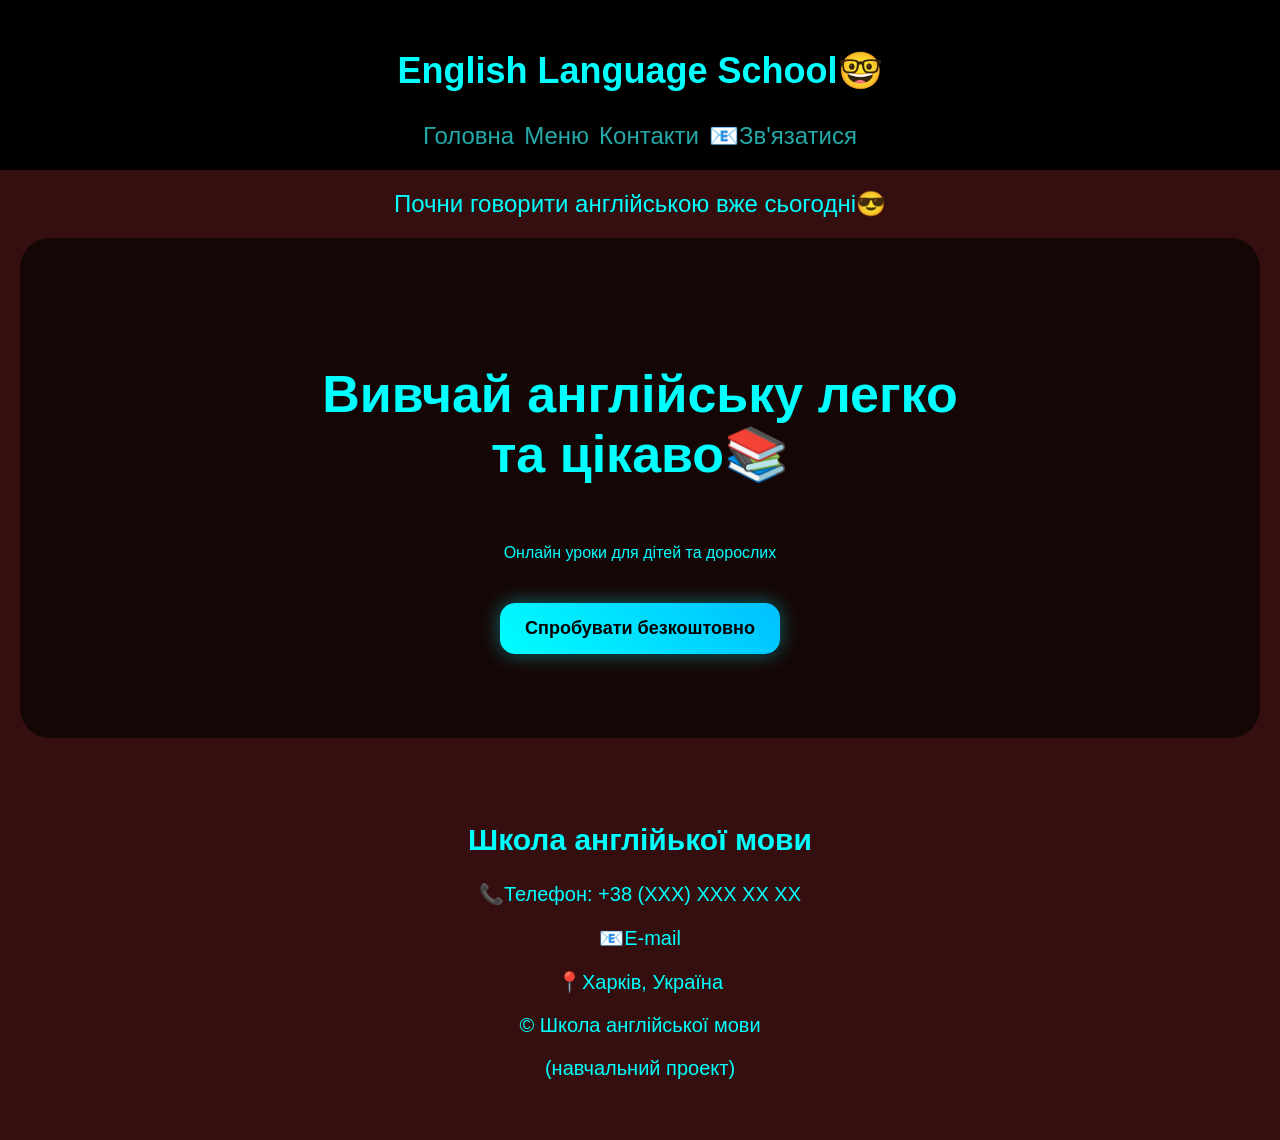
<file: Школа англійської мови.html>
<!DOCTYPE html>
<html lang="uk">
<hed>
    <meta charset="UTF-8">

    <meta name="viewport"
    content="width=device-width, initial-scale=1.0">
    
    <title>Онлайн школа англійської мови</title>

</hed>




<body>

    <header>
        <h2>English Language School🤓</h2>
        <nav>
                <a href="#home">Головна</a>
                <a href="#menu">Меню</a>
                <a href="#contacts">Контакти</a>
                <a href="mailto:yurij.webdev@gmail.com">
                    📧Зв'язатися
                </a>
        </nav>
            

    </header>


    <main class="main-content">
        Почни говорити англійською вже сьогодні😎
    </main>


    <section id="home" class="hero">

        <h1>
            Вивчай англійську легко та цікаво📚
        </h1>

        <p>
            Онлайн уроки для дітей та дорослих
        </p>

        <button>
            Спробувати безкоштовно
        </button>

    </section>



    <footer id="contacts"> 
        <h2>Школа англійької мови</h2>

        <p>📞Телефон: +38 (XXX) XXX XX XX</p>
            <p>
             <a href="mailto:yurij.webdev@gmail.com" title="Написати нам">
                📧E-mail
            </a>
            </p>

            <p>📍Харків, Україна</p>

            <p>© Школа англійської мови</p>

            <p>(навчальний проект)</p>

    </footer>

</body>



    <style>

        *{box-sizing: border-box;
            }

        body {
            background: #350f0f;
            color: aqua;
            text-align: center;
            font-family: Arial, sans-serif;
            
            margin: 0;
        }   

        header {
            background: black;
            font-size: 24px;
            color: aqua;
            padding: 20px;

            position: sticky;

            z-index: 500;
        }

        footer {
            background: #350f0f;
            padding: 40px;
            font-size: 20px;
            z-index: 600;
        }


        footer p, footer a {
            color: aqua;
            text-decoration: none;
        }

        .hero {
            padding: 80px 20px;
            background-image:
            linear-gradient(rgba(0,0,0,0.6),
            rgba(0,0,0,0.6)
            ),
            
            url("https://images.pexels.com/photos/7750131/pexels-photo-7750131.jpeg");

            background-size: cover;
            background-position: center;

            border-radius: 30px;

            margin: 20px;

            min-height: 500px;

            display: flex;

            flex-direction: column;
            justify-content: center;
            align-items: center;
        }

        nav {
                display: flex;
                flex-wrap: wrap;
                justify-content: center;
                gap: 10px;
        }

        nav a {
            color: rgb(37, 168, 168);
            text-decoration: none;
        }

        nav a:hover {
            color: cyan;

        }

        .main-content {
            font-size: 24px;
            margin: 20px 0;
        }

            /*стилі КНОПКИ - СПРОБУВАТИ ЗАРАЗ*/
        .hero button {
            margin-top: 25px;

            padding: 15px 25px;

            border: none;

            border-radius: 15px;

            background: linear-gradient(
                45deg,
                cyan,
                #00bfff
            );

            color: black;
            font-size: 18px;

            font-weight: bold;

            cursor: pointer;

            transition: 0.3s;

            box-shadow: 0 0 20px rgba(0,255,255,0.4);

        }

        .hero button:hover {
            transform: scale(1.05);
            box-shadow: 0 0 30px rgba(0,255,255,0.7);
        }
        
        .hero h1 {
            font-size: 52px;
            max-width: 700px;
        }


    </style>



</html>
</file>
